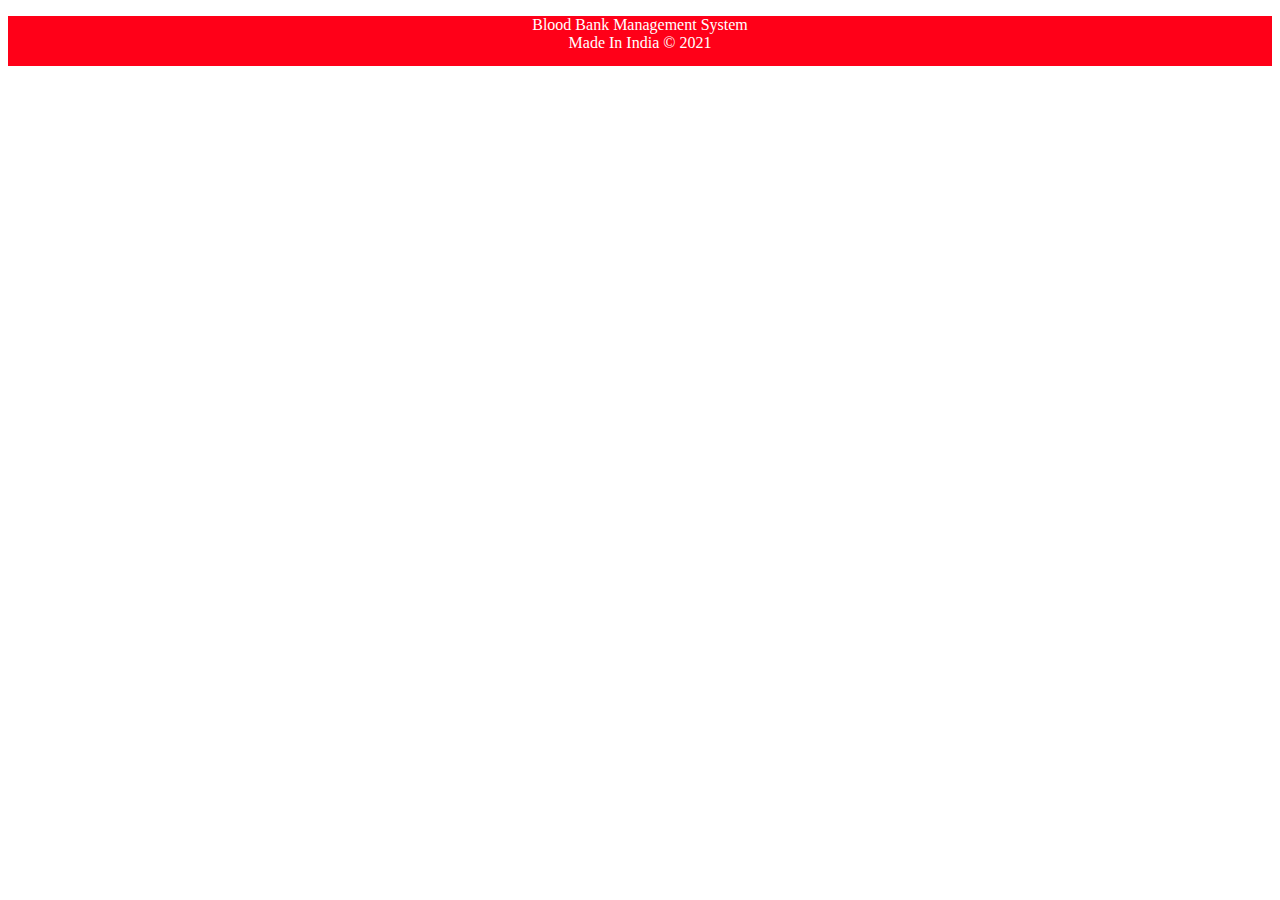
<file: templates/blood/footer.html>
<!DOCTYPE html>
<html>
<head>
<meta name="viewport" content="width=device-width, initial-scale=1">
<style>
.footer {
  
   left: 0;
   bottom: 0;
   width: 100%;
   background-color: #FF0018;
   color: white;
   text-align: center;
   height:50px;
}
</style>
</head>
<body>

<div class="footer">
  <p>Blood Bank Management System
      <br>
      Made In India &copy; 2021
  </p>

</div>

</body>
</html> 
<!--
developed By : sumit kumar
facebook : fb.com/sumit.luv
youtube : youtube.com/lazycoders
-->
</file>
